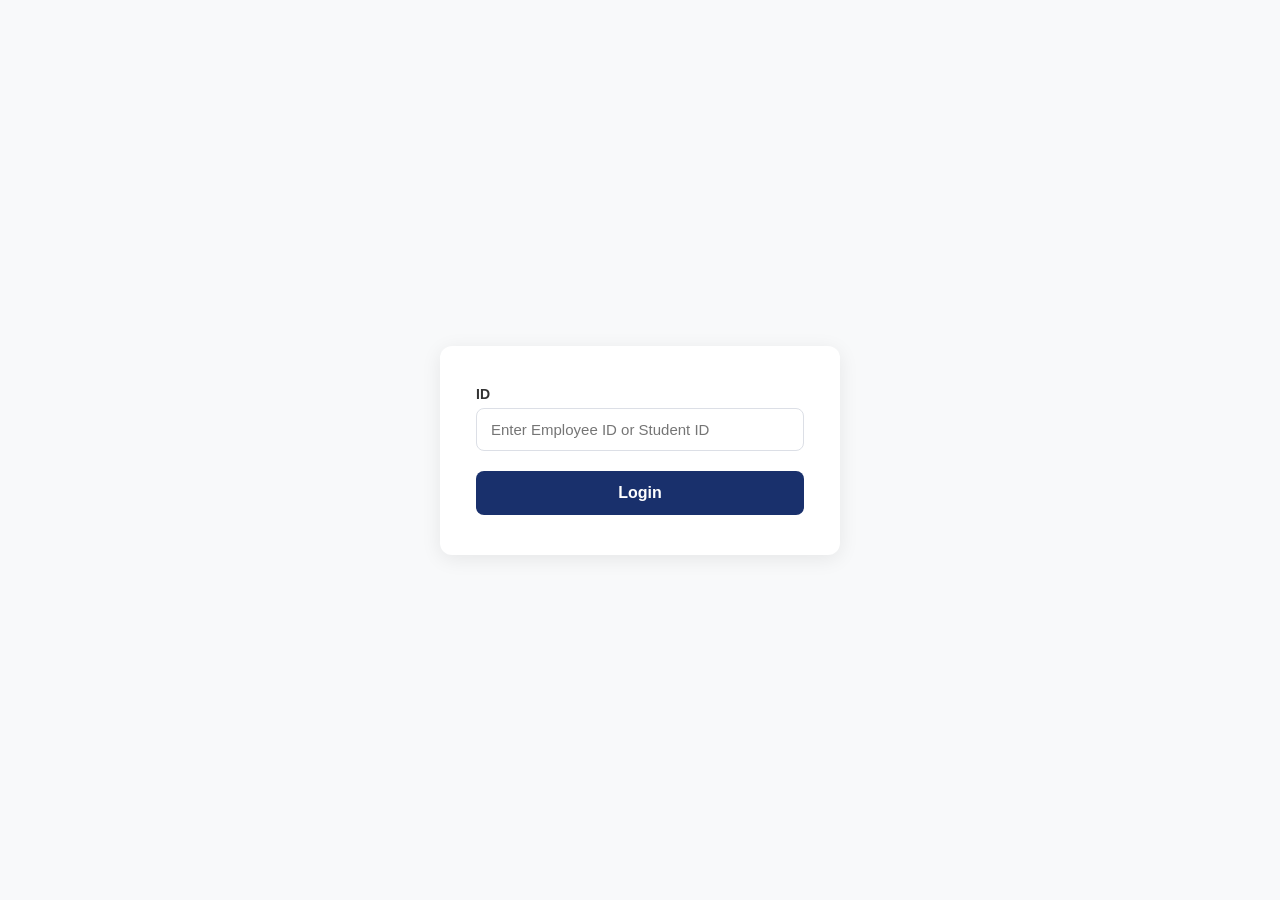
<file: login.html>
<!DOCTYPE html>
<html lang="en">
<head>
    <meta charset="UTF-8">
    <meta name="viewport" content="width=device-width, initial-scale=1.0">
    <title>Language School - Login</title>
    <link rel="stylesheet" href="style.css">
</head>
<body>

<!-- Full Page Loading Overlay -->
<div id="fullLoading" class="full-page-loading">
    <div class="big-spinner"></div>
</div>

<div class="main-container">
    <div class="login-card" id="card">

        <!-- Error Message Alert Box -->
        <div id="alertMsg" class="alert"></div>

        <!-- Login Form -->
        <form id="loginForm">
            <div class="form-group">
                <label for="userId">ID</label>
                <input type="text" id="userId" placeholder="Enter Employee ID or Student ID" required autocomplete="username">
            </div>

            <button type="submit" class="btn-login" id="submitBtn">
                <span id="btnText">Login</span>
            </button>
        </form>

    </div>
</div>

<script>
    const loginForm = document.getElementById('loginForm');
    const alertMsg = document.getElementById('alertMsg');
    const submitBtn = document.getElementById('submitBtn');
    const btnText = document.getElementById('btnText');
    const card = document.getElementById('card');
    const fullLoading = document.getElementById('fullLoading');

    loginForm.addEventListener('submit', function(e) {
        e.preventDefault();

        const userId = document.getElementById('userId').value.trim();

        showAlert('', 'hide');
        submitBtn.disabled = true;
        btnText.innerHTML = '<span class="spinner"></span> Logging in...';

        fetch('auth.php?action=login', {
            method: 'POST',
            headers: { 'Content-Type': 'application/json' },
            body: JSON.stringify({ id: userId })
        })
        .then(res => res.json())
        .then(data => {
           if (data.status === 'success') {
                fullLoading.classList.add('active');

                setTimeout(() => {
                    // 根據身分決定跳轉的頁面
                    if (data.user && data.user.Role === 'student') {
                        window.location.href = 'student_service.php';
                    } else {
                        window.location.href = 'index.php';
                    }
                }, 1000);

            } else {
                submitBtn.disabled = false;
                btnText.innerText = 'Login';
                showAlert(data.message || 'Invalid Employee ID or Student ID', 'danger');
                
                card.classList.remove('shake');
                void card.offsetWidth;
                card.classList.add('shake');
            }
        })
        .catch(err => {
            submitBtn.disabled = false;
            btnText.innerText = 'Login';
            showAlert('Connection error. Please try again later.', 'danger');
        });
    });

    function showAlert(msg, type) {
        if (type === 'hide') {
            alertMsg.style.display = 'none';
            return;
        }
        alertMsg.innerText = msg;
        alertMsg.className = `alert alert-${type}`;
        alertMsg.style.display = 'block';
    }
</script>

</body>
</html>
</file>
<file: style.css>
/* style.css - Centered Login Style */
* { 
    box-sizing: border-box; 
    margin: 0;
    padding: 0;
}

body { 
    font-family: -apple-system, BlinkMacSystemFont, "Segoe UI", Roboto, "Helvetica Neue", Arial, sans-serif; 
    background-color: #f2f2f2; 
    color: #333333;
    min-height: 100vh;
    display: flex;
    align-items: center;
    justify-content: center;
}

/* 主容器：居中寬度限制 */
.main-container {
    width: 100%;
    max-width: 440px;
    padding: 20px;
    animation: fadeIn 0.5s ease-out;
}

@keyframes fadeIn {
    from { opacity: 0; transform: translateY(10px); }
    to { opacity: 1; transform: translateY(0); }
}

/* 登入卡片 */
.login-card { 
    background: #ffffff; 
    width: 100%; 
    padding: 40px 36px; 
    border-radius: 12px; 
    box-shadow: 0 4px 20px rgba(0, 0, 0, 0.08);
}

.login-header { 
    text-align: center; 
    margin-bottom: 28px; 
}

.login-header h2 { 
    font-size: 26px; 
    font-weight: 700;
    color: #19306c;
    margin-bottom: 6px;
}

.login-header p { 
    color: #666666; 
    font-size: 14px; 
}

/* 輸入框樣式 */
.form-group { 
    margin-bottom: 20px; 
}

.form-group label { 
    display: block; 
    margin-bottom: 6px; 
    font-weight: 600; 
    color: #333333; 
    font-size: 14px; 
}

.form-group input { 
    width: 100%; 
    padding: 12px 14px; 
    border: 1px solid #dcdfe6; 
    border-radius: 8px; 
    font-size: 15px; 
    color: #333333;
    transition: border-color 0.2s ease, box-shadow 0.2s ease;
}

.form-group input:focus { 
    outline: none; 
    border-color: #19306c; 
    box-shadow: 0 0 0 3px rgba(25, 48, 108, 0.1);
}

/* 提示訊息區塊 */
.alert { 
    padding: 12px; 
    border-radius: 8px; 
    font-size: 14px; 
    margin-bottom: 20px; 
    display: none; 
    line-height: 1.4;
    animation: slideDown 0.3s ease-out;
}

@keyframes slideDown {
    from { opacity: 0; transform: translateY(-6px); }
    to { opacity: 1; transform: translateY(0); }
}

.alert-danger { background-color: #fde8e8; color: #c81e1e; border: 1px solid #f8b4b4; }

/* 登入按鈕 */
.btn-login { 
    width: 100%; 
    background: #19306c; 
    color: #ffffff; 
    padding: 13px; 
    border: none; 
    border-radius: 8px; 
    font-size: 16px; 
    font-weight: 600; 
    cursor: pointer; 
    transition: all 0.2s ease;
    display: flex;
    justify-content: center;
    align-items: center;
    gap: 8px;
    margin-top: 10px;
}

.btn-login:hover { 
    background: #122248; 
}

.btn-login:disabled {
    background: #cccccc;
    cursor: not-allowed;
}

/* 載入轉圈與震動效果 */
.spinner {
    width: 16px;
    height: 16px;
    border: 2px solid rgba(255, 255, 255, 0.3);
    border-top-color: #ffffff;
    border-radius: 50%;
    animation: spin 0.6s linear infinite;
    display: inline-block;
}

@keyframes spin { to { transform: rotate(360deg); } }

.shake { animation: shake 0.4s cubic-bezier(.36,.07,.19,.97) both; }
@keyframes shake {
    10%, 90% { transform: translate3d(-1px, 0, 0); }
    20%, 80% { transform: translate3d(2px, 0, 0); }
    30%, 50%, 70% { transform: translate3d(-4px, 0, 0); }
    40%, 60% { transform: translate3d(4px, 0, 0); }
}

/* 全頁白色載入遮罩 */
.full-page-loading {
    position: fixed;
    top: 0;
    left: 0;
    width: 100vw;
    height: 100vh;
    background-color: #ffffff;
    display: flex;
    justify-content: center;
    align-items: center;
    z-index: 99999;
    opacity: 0;
    pointer-events: none;
    transition: opacity 0.25s ease;
}

.full-page-loading.active {
    opacity: 1;
    pointer-events: auto;
}

.big-spinner {
    width: 42px;
    height: 42px;
    border: 4px solid #e2e8f0;
    border-top: 4px solid #19306c;
    border-radius: 50%;
    animation: spin 0.8s linear infinite;
}


/*index*/
body { 
    font-family: Arial, sans-serif; 
    background: #f4f6f9; 
    margin: 0; 
    display: flex; 
    height: 100vh; 
    overflow: hidden; 
}

/* 側邊欄樣式 */
.sidebar {
    width: 250px;
    background: #343a40;
    color: white;
    display: flex;
    flex-direction: column;
    transition: all 0.3s ease;
    position: relative;
    z-index: 1000;
}
.sidebar.collapsed {
    margin-left: -250px;
}
.sidebar-header {
    padding: 20px;
    font-size: 18px;
    font-weight: bold;
    background: #212529;
    text-align: center;
}
.sidebar-menu {
    list-style: none;
    padding: 0;
    margin: 0;
}
.sidebar-menu li a {
    padding: 15px 20px;
    display: block;
    color: #cfd8dc;
    text-decoration: none;
    transition: background 0.2s;
}
.sidebar-menu li a:hover {
    background: #495057;
    color: white;
}

/* 主畫面區塊 */
.main-content {
    flex: 1;
    display: flex;
    flex-direction: column;
    overflow-y: auto;
    background: #f4f6f9;
}

/* 頂部導覽列 (放三條槓) */
.top-navbar {
    background: #fff;
    padding: 15px 20px;
    box-shadow: 0 2px 4px rgba(0,0,0,0.05);
    display: flex;
    align-items: center;
}
.toggle-btn {
    background: none;
    border: none;
    font-size: 24px;
    cursor: pointer;
    color: #333;
    padding: 0;
    line-height: 1;
}
.toggle-btn:hover {
    color: #007bff;
    background: none;
}

/* 內容容器 */
.content-body {
    padding: 20px;
}
.container { 
    max-width: 800px; 
    background: #fff; 
    padding: 20px; 
    border-radius: 8px; 
    box-shadow: 0 2px 5px rgba(0,0,0,0.1); 
    margin-bottom: 20px; 
}
h2 { 
    color: #333; 
    margin-top: 0; 
}
.form-group { 
    margin-bottom: 15px; 
}
label { 
    display: block; 
    margin-bottom: 5px; 
    font-weight: bold; 
}
input, select, textarea { 
    width: 100%; 
    padding: 8px; 
    box-sizing: border-box; 
    border: 1px solid #ccc; 
    border-radius: 4px; 
}
button.submit-btn { 
    background: #007bff; 
    color: white; 
    padding: 10px 15px; 
    border: none; 
    border-radius: 4px; 
    cursor: pointer; 
}
button.submit-btn:hover { 
    background: #0056b3; 
}
table { 
    width: 100%; 
    border-collapse: collapse; 
    margin-top: 15px; 
}
th, td { 
    border: 1px solid #ddd; 
    padding: 10px; 
    text-align: left; 
}
th { 
    background: #f8f9fa; 
}
.badge { 
    padding: 4px 8px; 
    border-radius: 4px; 
    color: #fff; 
    font-size: 12px; 
}
.bg-pending { 
    background: #ffc107; 
    color: #000; 
}
.bg-notice { 
    background: #17a2b8; 
}

/* Base Settings & Theme Colors */
* {
    box-sizing: border-box;
    margin: 0;
    padding: 0;
    font-family: -apple-system, BlinkMacSystemFont, "Segoe UI", Roboto, "Helvetica Neue", Arial, sans-serif;
}

body {
    background-color: #f2f2f2;
    color: #333333;
    display: flex;
    height: 100vh;
    overflow: hidden;
}

/* Sidebar Styles */
.sidebar {
    width: 260px;
    background-color: #ffffff;
    display: flex;
    flex-direction: column;
    border-right: 1px solid #e1e3e1;
    transition: width 0.3s ease, margin-left 0.3s ease;
    position: relative;
    z-index: 1000;
    padding: 12px;
    box-shadow: 2px 0 10px rgba(0, 0, 0, 0.02);
}

.sidebar.collapsed {
    width: 80px;
}

.sidebar-header {
    display: flex;
    align-items: center;
    padding: 8px;
    margin-bottom: 16px;
}

.toggle-btn {
    background: none;
    border: none;
    cursor: pointer;
    width: 40px;
    height: 40px;
    border-radius: 50%;
    display: flex;
    align-items: center;
    justify-content: center;
    color: #444746;
    transition: background-color 0.2s;
}

.toggle-btn:hover {
    background-color: #f0f4f9;
    color: #19306c;
}

/* Navigation Menu */
.sidebar-menu {
    list-style: none;
    display: flex;
    flex-direction: column;
    gap: 4px;
}

.sidebar-menu li a {
    display: flex;
    align-items: center;
    gap: 16px;
    padding: 12px 16px;
    border-radius: 28px;
    text-decoration: none;
    color: #444746;
    font-size: 14px;
    font-weight: 500;
    white-space: nowrap;
    transition: background-color 0.2s, color 0.2s;
    cursor: pointer;
}

.sidebar-menu li a:hover {
    background-color: #f0f4f9;
    color: #19306c;
}

.sidebar-menu li a.active {
    background-color: #e8edfb;
    color: #19306c;
    font-weight: 600;
}

.sidebar-menu li a .material-icons-round {
    font-size: 20px;
    flex-shrink: 0;
}

.sidebar.collapsed .nav-text {
    display: none;
}

/* Main Screen Area */
.main-content {
    flex: 1;
    display: flex;
    flex-direction: column;
    overflow-y: auto;
    background: #f2f2f2;
}

/* Top Navbar */
.top-navbar {
    background: #ffffff;
    padding: 15px 24px;
    box-shadow: 0 2px 8px rgba(0,0,0,0.04);
    display: flex;
    align-items: center;
    justify-content: space-between;
}

.top-navbar h2 {
    font-size: 20px;
    font-weight: 700;
    color: #19306c;
}

/* Search Box Styles */
.search-box {
    position: relative;
    width: 300px;
}

.search-box input {
    width: 100%;
    padding: 10px 14px 10px 38px;
    border: 1px solid #dcdfe6;
    border-radius: 8px;
    font-size: 14px;
    color: #333333;
    background-color: #f8f9fa;
    transition: all 0.2s ease;
}

.search-box input:focus {
    outline: none;
    background-color: #ffffff;
    border-color: #19306c;
    box-shadow: 0 0 0 3px rgba(25, 48, 108, 0.1);
}

.search-box .material-icons-round {
    position: absolute;
    left: 10px;
    top: 50%;
    transform: translateY(-50%);
    color: #666666;
    font-size: 20px;
}

/* Content Container */
.content-body {
    padding: 24px;
}

.container {
    max-width: 900px;
    background: #ffffff;
    padding: 28px;
    border-radius: 12px;
    box-shadow: 0 4px 20px rgba(0, 0, 0, 0.05);
    margin-bottom: 20px;
}

.container h3 {
    color: #19306c;
    margin-bottom: 20px;
    font-size: 18px;
}

.form-group {
    margin-bottom: 20px;
}

.form-group label {
    display: block;
    margin-bottom: 6px;
    font-weight: 600;
    color: #333333;
    font-size: 14px;
}

.form-group input, .form-group select, .form-group textarea {
    width: 100%;
    padding: 12px 14px;
    border: 1px solid #dcdfe6;
    border-radius: 8px;
    font-size: 15px;
    color: #333333;
    transition: border-color 0.2s ease, box-shadow 0.2s ease;
}

.form-group input:focus, .form-group select:focus, .form-group textarea:focus {
    outline: none;
    border-color: #19306c;
    box-shadow: 0 0 0 3px rgba(25, 48, 108, 0.1);
}

.submit-btn {
    background: #19306c;
    color: #ffffff;
    padding: 12px 20px;
    border: none;
    border-radius: 8px;
    font-size: 15px;
    font-weight: 600;
    cursor: pointer;
    transition: background 0.2s ease;
}

.submit-btn:hover {
    background: #122248;
}

table {
    width: 100%;
    border-collapse: collapse;
    margin-top: 15px;
}

th, td {
    border: 1px solid #e1e3e1;
    padding: 12px;
    text-align: left;
    font-size: 14px;
}

th {
    background: #f8f9fa;
    color: #19306c;
    font-weight: 600;
}

.badge {
    padding: 4px 10px;
    border-radius: 6px;
    color: #fff;
    font-size: 12px;
    font-weight: 500;
}

.bg-pending { background: #e0a800; }
.bg-notice { background: #17a2b8; }

/* Base Settings & Theme Colors */
* {
    box-sizing: border-box;
    margin: 0;
    padding: 0;
    font-family: -apple-system, BlinkMacSystemFont, "Segoe UI", Roboto, "Helvetica Neue", Arial, sans-serif;
}

body {
    background-color: #f2f2f2;
    color: #333333;
    display: flex;
    height: 100vh;
    overflow: hidden;
}

/* Sidebar Styles */
.sidebar {
    width: 260px;
    background-color: #ffffff;
    display: flex;
    flex-direction: column;
    border-right: 1px solid #e1e3e1;
    transition: width 0.3s ease, margin-left 0.3s ease;
    position: relative;
    z-index: 1000;
    padding: 12px;
    box-shadow: 2px 0 10px rgba(0, 0, 0, 0.02);
}

.sidebar.collapsed {
    width: 80px;
}

.sidebar-header {
    display: flex;
    align-items: center;
    padding: 8px;
    margin-bottom: 16px;
}

.toggle-btn {
    background: none;
    border: none;
    cursor: pointer;
    width: 40px;
    height: 40px;
    border-radius: 50%;
    display: flex;
    align-items: center;
    justify-content: center;
    color: #444746;
    transition: background-color 0.2s;
}

.toggle-btn:hover {
    background-color: #f0f4f9;
    color: #19306c;
}

/* Navigation Menu */
.sidebar-menu {
    list-style: none;
    display: flex;
    flex-direction: column;
    gap: 4px;
}

.sidebar-menu li a {
    display: flex;
    align-items: center;
    gap: 16px;
    padding: 12px 16px;
    border-radius: 28px;
    text-decoration: none;
    color: #444746;
    font-size: 14px;
    font-weight: 500;
    white-space: nowrap;
    transition: background-color 0.2s, color 0.2s;
    cursor: pointer;
}

.sidebar-menu li a:hover {
    background-color: #f0f4f9;
    color: #19306c;
}

.sidebar-menu li a.active {
    background-color: #e8edfb;
    color: #19306c;
    font-weight: 600;
}

.sidebar-menu li a .material-icons-round {
    font-size: 20px;
    flex-shrink: 0;
}

.sidebar.collapsed .nav-text {
    display: none;
}

/* Main Screen Area */
.main-content {
    flex: 1;
    display: flex;
    flex-direction: column;
    overflow-y: auto;
    background: #f2f2f2;
}

/* Top Navbar */
.top-navbar {
    background: #ffffff;
    padding: 15px 24px;
    box-shadow: 0 2px 8px rgba(0,0,0,0.04);
    display: flex;
    align-items: center;
    justify-content: space-between;
}

.top-navbar h2 {
    font-size: 20px;
    font-weight: 700;
    color: #19306c;
}

/* Search Box Styles */
.search-box {
    position: relative;
    width: 300px;
}

.search-box input {
    width: 100%;
    padding: 10px 14px 10px 38px;
    border: 1px solid #dcdfe6;
    border-radius: 8px;
    font-size: 14px;
    color: #333333;
    background-color: #f8f9fa;
    transition: all 0.2s ease;
}

.search-box input:focus {
    outline: none;
    background-color: #ffffff;
    border-color: #19306c;
    box-shadow: 0 0 0 3px rgba(25, 48, 108, 0.1);
}

.search-box .material-icons-round {
    position: absolute;
    left: 10px;
    top: 50%;
    transform: translateY(-50%);
    color: #666666;
    font-size: 20px;
}

/* Content Container */
.content-body {
    padding: 24px;
}

.container {
    max-width: 900px;
    background: #ffffff;
    padding: 28px;
    border-radius: 12px;
    box-shadow: 0 4px 20px rgba(0, 0, 0, 0.05);
    margin-bottom: 20px;
}

.container h3 {
    color: #19306c;
    margin-bottom: 20px;
    font-size: 18px;
}

.form-group {
    margin-bottom: 20px;
}

.form-group label {
    display: block;
    margin-bottom: 6px;
    font-weight: 600;
    color: #333333;
    font-size: 14px;
}

.form-group input, .form-group select, .form-group textarea {
    width: 100%;
    padding: 12px 14px;
    border: 1px solid #dcdfe6;
    border-radius: 8px;
    font-size: 15px;
    color: #333333;
    transition: border-color 0.2s ease, box-shadow 0.2s ease;
}

.form-group input:focus, .form-group select:focus, .form-group textarea:focus {
    outline: none;
    border-color: #19306c;
    box-shadow: 0 0 0 3px rgba(25, 48, 108, 0.1);
}

.submit-btn {
    background: #19306c;
    color: #ffffff;
    padding: 12px 20px;
    border: none;
    border-radius: 8px;
    font-size: 15px;
    font-weight: 600;
    cursor: pointer;
    transition: background 0.2s ease;
}

.submit-btn:hover {
    background: #122248;
}

table {
    width: 100%;
    border-collapse: collapse;
    margin-top: 15px;
}

th, td {
    border: 1px solid #e1e3e1;
    padding: 12px;
    text-align: left;
    font-size: 14px;
}

th {
    background: #f8f9fa;
    color: #19306c;
    font-weight: 600;
}

.badge {
    padding: 4px 10px;
    border-radius: 6px;
    color: #fff;
    font-size: 12px;
    font-weight: 500;
}

.bg-pending { background: #e0a800; }
.bg-notice { background: #17a2b8; }

/* style.css - 升級為精緻 Gemini 風格 */
* {
    box-sizing: border-box;
    margin: 0;
    padding: 0;
    font-family: -apple-system, BlinkMacSystemFont, "Segoe UI", Roboto, "Helvetica Neue", Arial, sans-serif;
}

body {
    background-color: #f8f9fa; /* 更乾淨的淺白灰背景 */
    color: #1f1f1f;
    display: flex;
    height: 100vh;
    overflow: hidden;
}

/* 側邊欄：調整為 Gemini 經典的淺灰白背景與內縮感 */
.sidebar {
    width: 280px;
    background-color: #f0f4f9;
    display: flex;
    flex-direction: column;
    border-right: none; /* 移除死硬的邊框，改用乾淨配置 */
    transition: width 0.3s cubic-bezier(0.4, 0, 0.2, 1);
    position: relative;
    z-index: 1000;
    padding: 16px 12px;
}

.sidebar.collapsed {
    width: 80px;
}

.sidebar-header {
    display: flex;
    align-items: center;
    padding: 4px 8px;
    margin-bottom: 12px;
}

/* 漢堡按鈕：做成圓形 Hover 效果 */
.toggle-btn {
    background: none;
    border: none;
    cursor: pointer;
    width: 44px;
    height: 44px;
    border-radius: 50%;
    display: flex;
    align-items: center;
    justify-content: center;
    color: #444746;
    transition: background-color 0.2s ease;
}

.toggle-btn:hover {
    background-color: #e2e7ec;
    color: #19306c;
}

/* 導覽選單清單 */
.sidebar-menu {
    list-style: none;
    display: flex;
    flex-direction: column;
    gap: 6px;
}

/* 膠囊造型選單按鈕 */
.sidebar-menu li a {
    display: flex;
    align-items: center;
    gap: 16px;
    padding: 12px 18px;
    border-radius: 99px; /* 超大圓角膠囊形狀，超像 Gemini */
    text-decoration: none;
    color: #444746;
    font-size: 14px;
    font-weight: 500;
    white-space: nowrap;
    transition: background-color 0.2s ease, color 0.2s ease;
    cursor: pointer;
}

.sidebar-menu li a:hover {
    background-color: #e2e7ec;
    color: #1f1f1f;
}

/* 點選啟動狀態：經典 Gemini 淺藍高亮 */
.sidebar-menu li a.active {
    background-color: #d3e3fd;
    color: #041e49;
    font-weight: 600;
}

.sidebar-menu li a .material-icons-round {
    font-size: 20px;
    flex-shrink: 0;
}

.sidebar.collapsed .nav-text {
    display: none;
}

/* 主畫面區塊 */
.main-content {
    flex: 1;
    display: flex;
    flex-direction: column;
    overflow-y: auto;
    background: #ffffff; /* 主畫面改為純白，對比側邊欄的灰藍 */
}

/* 頂部導覽列 */
.top-navbar {
    background: #ffffff;
    padding: 16px 32px;
    display: flex;
    align-items: center;
    justify-content: space-between;
}

.top-navbar h2 {
    font-size: 22px;
    font-weight: 600;
    color: #1f1f1f;
}

/* 搜尋列：精緻圓角與陰影互動 */
.search-box {
    position: relative;
    width: 320px;
}

.search-box input {
    width: 100%;
    padding: 10px 16px 10px 42px;
    border: 1px solid transparent;
    background-color: #f0f4f9; /* 融入側邊欄色系 */
    border-radius: 99px; /* 藥丸搜尋框 */
    font-size: 14px;
    color: #1f1f1f;
    transition: all 0.25s ease;
}

.search-box input:focus {
    outline: none;
    background-color: #ffffff;
    border-color: #19306c;
    box-shadow: 0 1px 6px rgba(32, 33, 36, 0.15);
}

.search-box .material-icons-round {
    position: absolute;
    left: 14px;
    top: 50%;
    transform: translateY(-50%);
    color: #5f6368;
    font-size: 18px;
}

/* 內容容器 */
.content-body {
    padding: 24px 32px;
}

.container {
    max-width: 960px;
    background: #ffffff;
    padding: 24px;
    border-radius: 16px;
    border: 1px solid #e1e3e1;
    margin-bottom: 20px;
}

.container h3 {
    color: #19306c;
    margin-bottom: 20px;
    font-size: 18px;
}

.form-group {
    margin-bottom: 20px;
}

.form-group label {
    display: block;
    margin-bottom: 6px;
    font-weight: 600;
    color: #333333;
    font-size: 14px;
}

.form-group input, .form-group select, .form-group textarea {
    width: 100%;
    padding: 12px 14px;
    border: 1px solid #dcdfe6;
    border-radius: 8px;
    font-size: 15px;
    color: #333333;
    transition: border-color 0.2s ease, box-shadow 0.2s ease;
}

.form-group input:focus, .form-group select:focus, .form-group textarea:focus {
    outline: none;
    border-color: #19306c;
    box-shadow: 0 0 0 3px rgba(25, 48, 108, 0.1);
}

.submit-btn {
    background: #19306c;
    color: #ffffff;
    padding: 12px 20px;
    border: none;
    border-radius: 8px;
    font-size: 15px;
    font-weight: 600;
    cursor: pointer;
    transition: background 0.2s ease;
}

.submit-btn:hover {
    background: #122248;
}

table {
    width: 100%;
    border-collapse: collapse;
    margin-top: 15px;
}

th, td {
    border-bottom: 1px solid #e1e3e1;
    padding: 14px 12px;
    text-align: left;
    font-size: 14px;
}

th {
    background: #f8f9fa;
    color: #5f6368;
    font-weight: 600;
}

.badge {
    padding: 4px 10px;
    border-radius: 6px;
    color: #fff;
    font-size: 12px;
    font-weight: 500;
}

.bg-pending { background: #e0a800; }
.bg-notice { background: #17a2b8; }

/* --- Gmail 風格分頁籤樣式 --- */
.gmail-tabs {
    display: flex;
    border-bottom: 2px solid #e0e0e0;
    margin-bottom: 20px;
    background-color: transparent;
}
.gmail-tab-item {
    padding: 10px 24px;
    text-decoration: none;
    color: #5f6368;
    font-weight: 500;
    font-size: 15px;
    border-bottom: 3px solid transparent;
    margin-bottom: -2px;
    display: flex;
    align-items: center;
    gap: 8px;
    transition: all 0.2s;
}
.gmail-tab-item:hover {
    background-color: rgba(0, 0, 0, 0.04);
    color: #1a73e8;
}
.gmail-tab-item.active {
    color: #1a73e8;
    border-bottom-color: #1a73e8;
    font-weight: 600;
}













.container {
            max-width: 100% !important;
            width: 100% !important;
        }
        .header-pagination-wrapper {
            display: flex;
            justify-content: space-between;
            align-items: center;
            margin-bottom: 15px;
        }
        .header-pagination-wrapper h3 {
            margin: 0;
        }
        .pagination-box {
            display: flex;
            align-items: center;
            gap: 15px;
            font-size: 14px;
            color: #555;
            font-weight: 500;
        }
        .pagination-buttons {
            display: flex;
            gap: 5px;
        }
        .pagination-btn {
            background: transparent;
            border: none;
            cursor: pointer;
            font-size: 18px;
            color: #888;
            padding: 2px 6px;
            border-radius: 4px;
        }
        .pagination-btn:hover {
            background: #f0f0f0;
            color: #333;
        }
        .modal-overlay {
            display: none;
            position: fixed;
            top: 0; left: 0; width: 100%; height: 100%;
            background: rgba(0, 0, 0, 0.5);
            justify-content: center;
            align-items: center;
            z-index: 2000;
        }
        .modal-box {
            background: #fff;
            padding: 25px;
            border-radius: 8px;
            width: 350px;
            box-shadow: 0 4px 10px rgba(0,0,0,0.2);
        }
        .modal-box h3 { margin-top: 0; margin-bottom: 15px; font-size: 18px; color: #333; }
        .modal-box select { width: 100%; padding: 8px; margin-bottom: 20px; border: 1px solid #ccc; border-radius: 4px; }
        .modal-buttons { display: flex; justify-content: flex-end; gap: 10px; }
        .modal-buttons button { padding: 8px 15px; border: none; border-radius: 4px; cursor: pointer; }
        .btn-confirm { background: #007bff; color: white; }
        .btn-cancel { background: #6c757d; color: white; }
        .action-group { display: flex; gap: 5px; align-items: center; }
        .btn-assign { background: #ffc107; color: #000; border: none; padding: 5px 10px; border-radius: 4px; cursor: pointer; font-size: 13px; font-weight: 500; }
        .btn-assign:hover { background: #e0a800; }
</file>
